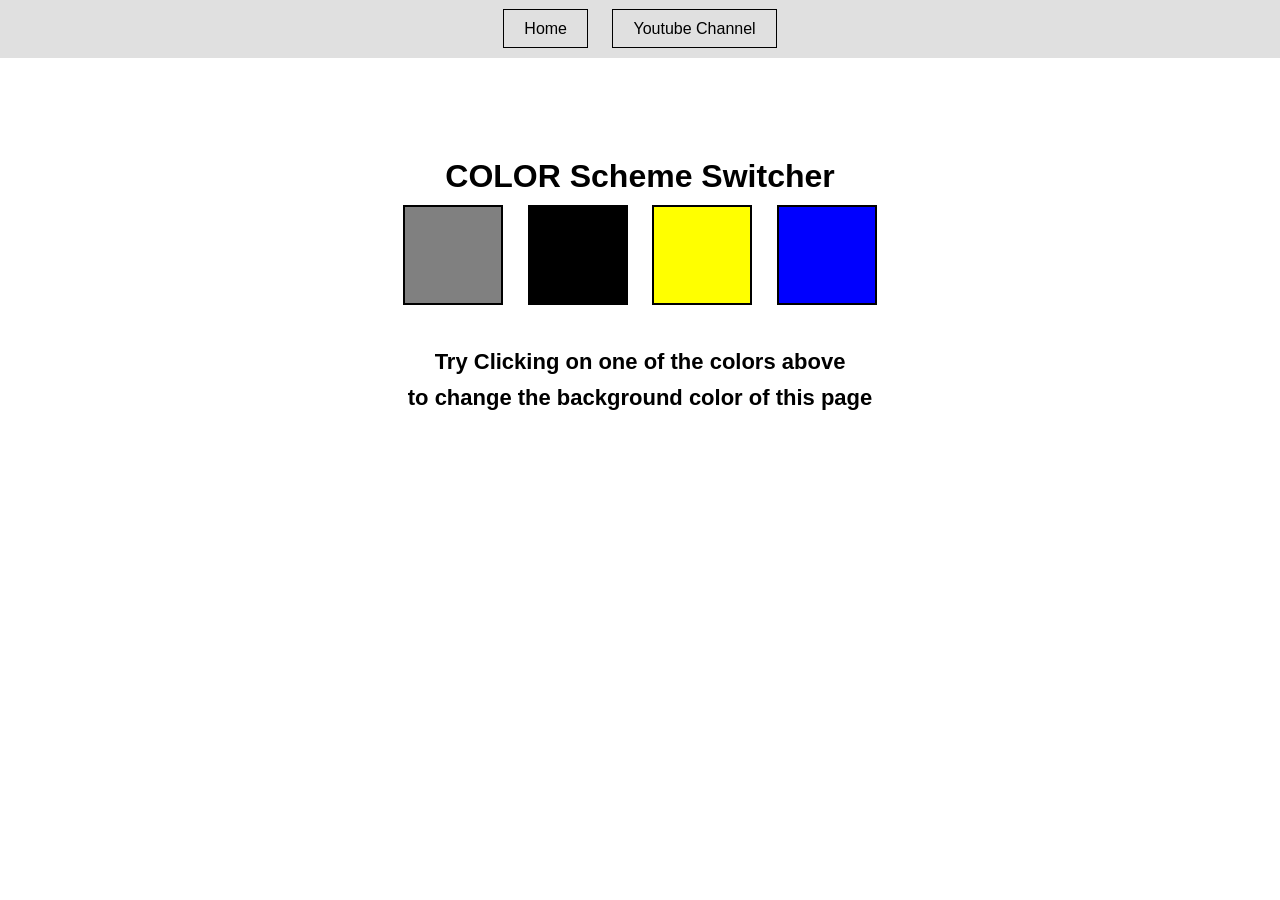
<file: projects/project1/index.html>
<!DOCTYPE html>
<html lang="en">
<head>
    <meta charset="UTF-8">
    <meta name="viewport" content="width=device-width, initial-scale=1.0">
    <meta http-equiv="X-UA-Compatible" content="ie=edge"/>
    <link rel="stylesheet" href="style.css"/>
    <title>COLOUR CHANGER Project </title>
</head>
<body>
    
    <nav>
        <a href="/" aria-current="page">Home</a>
        <a target="_blank" href="">Youtube Channel </a>
    </nav>
    <div class="canvas">
        <h1>COLOR Scheme Switcher </h1>
        <span class="button" id="Grey"></span>
        <span class="button" id="Black"></span>
        <span class="button" id="Yellow"></span>
        <span class="button" id="Blue"></span>
        <h2>Try Clicking on one of the colors above 
        
        <span> to change the background color of this page  </span>
        </h2>
    </div>
    <script src="color.js"></script>
    
</body>
</html>
</file>
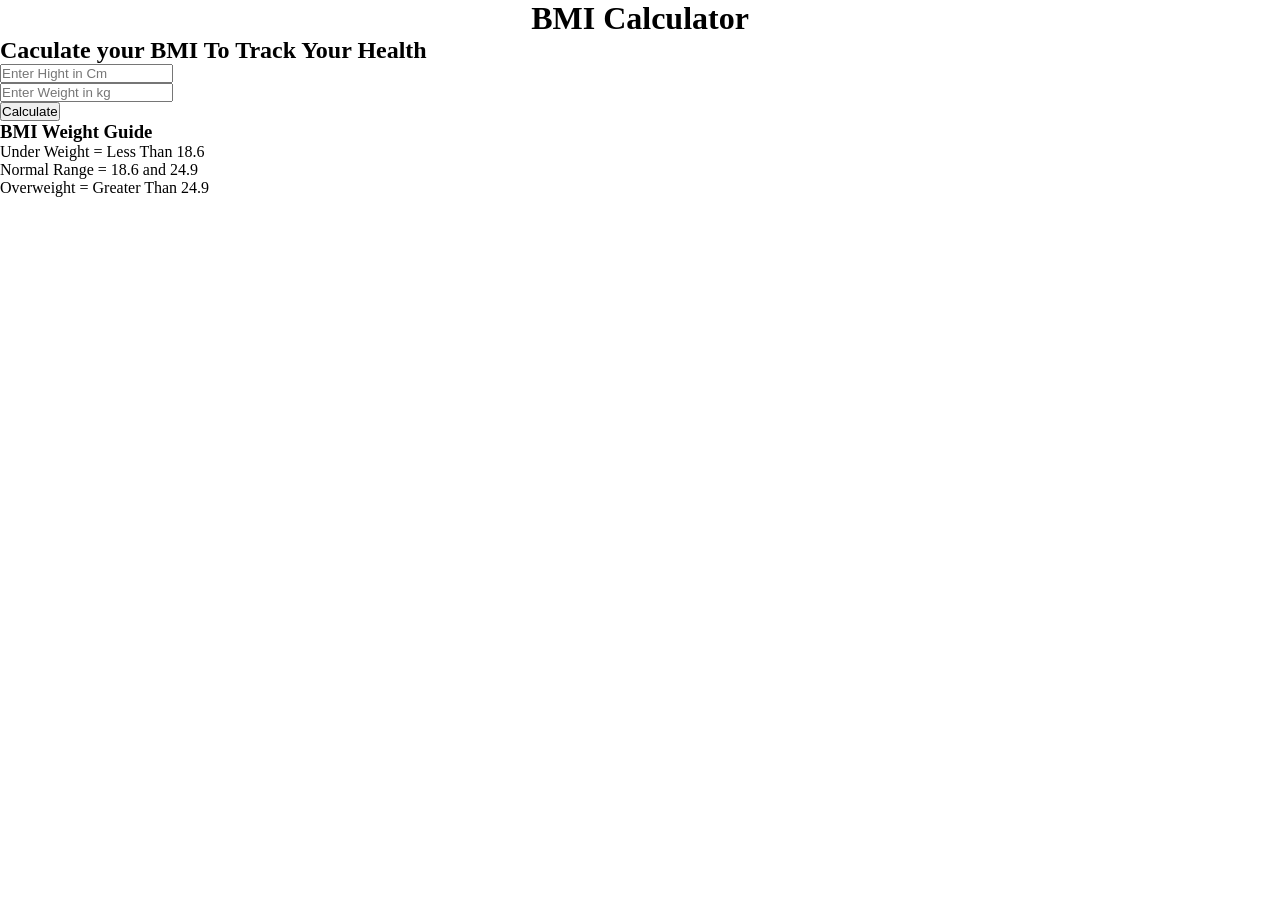
<file: projects/project2/index.html>
<!DOCTYPE html>
<html lang="en">
<head>
    <meta charset="UTF-8">
    <meta name="viewport" content="width=device-width, initial-scale=1.0">
    <title>BMI Calculator </title>
    <link rel="stylesheet" href="bmi.css">
</head>
<body>
    <form>
    <h1>BMI Calculator </h1>
    <h2>Caculate your BMI To Track Your Health</h2>
    <input type="text" name="Height" id="Height" placeholder="Enter Hight in Cm">
    <span><br>
    <input type="text" name="Weight In KG" id="Weight" placeholder="Enter Weight in kg">
    </span>
    <br>
   <button>Calculate</button>
   <div id="results"></div>
   <div id="weight-guide">
    <h3>BMI Weight Guide</h3>
    <p>Under Weight = Less Than 18.6</p>
    <p>Normal Range = 18.6 and 24.9</p>
    <p>Overweight = Greater Than 24.9</p>
   </div>
    </form>
</body>
<script src="bmi.js"></script>
</html>
</file>
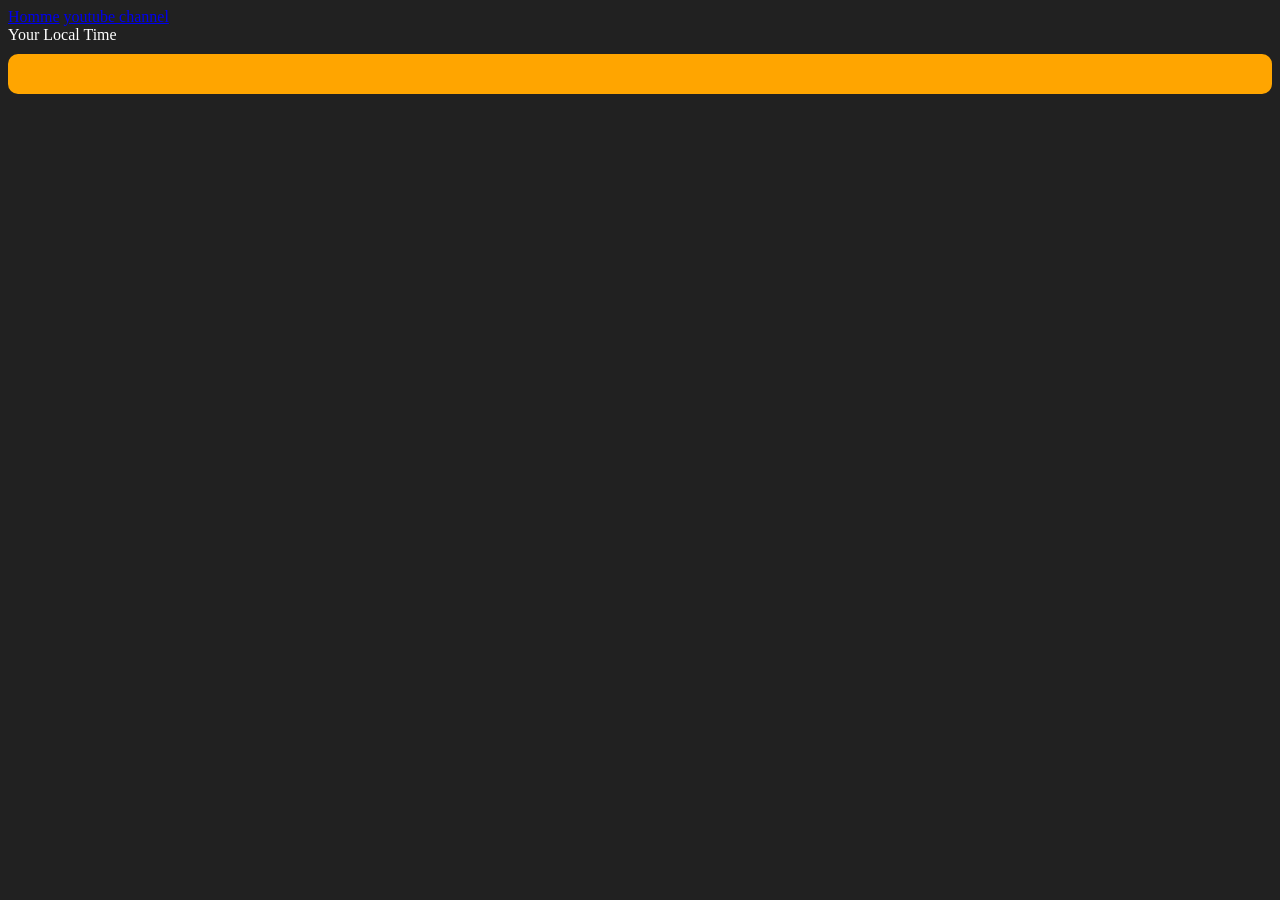
<file: projects/project3/index.html>
<!DOCTYPE html>
<html lang="en">
<head>
    <meta charset="UTF-8">
    <meta name="viewport" content="width=device-width, initial-scale=1.0">
    <link rel="StyleSheet" type="text.css" href=""/>
    <title>Your Local Time </title>
    <style>
        body {
            background-color: #212121;
            color: #fff;
        }
        .centre {
            
            display: flex;
            height: 100vh;
            justify-content: center;
            align-items: center;
            flex-direction: column;

        }

        #clock {
            font-size: 40px;
            background-color: orange;
            padding: 20px 50px;
            margin-top: 10px;
            border-radius: 10px;

        }
    
        
    </style>
    
</head>
<body>
    <nav>
        <a href="/" aria-current="page">Homme</a>
        <a target="_blank" href="https://www.youtube.com/@chaiaurcode">youtube channel </a>
    </nav>
    <div class="center">
        <div id="banner"><span>Your Local Time</span></div>
        <div id="clock"></div>

    </div>
    <script src="localtime.js"></script>
    
</body>
</html>
</file>
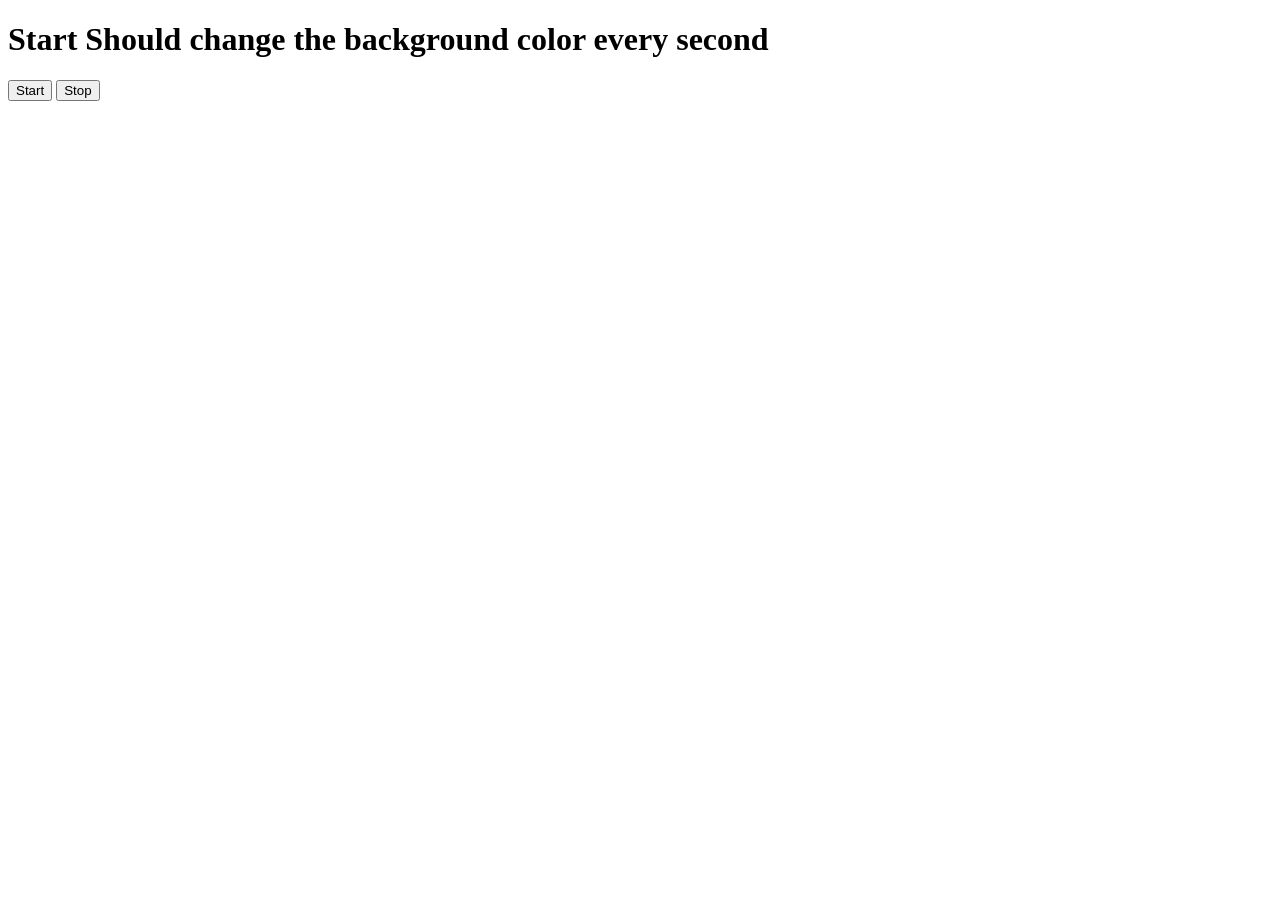
<file: Events in JS/project.html>
<!DOCTYPE html>
<html lang="en">
<head>
    <meta charset="UTF-8">
    <meta name="viewport" content="width=device-width, initial-scale=1.0">
    <title>Color Chnager</title>
</head>
<body>
    <h1>Start Should change the background color every second</h1>
    <button id="start">Start</button>
    <button id="stop">Stop</button>
    <script src="colorchange.js"></script>
</body>
</html>
</file>
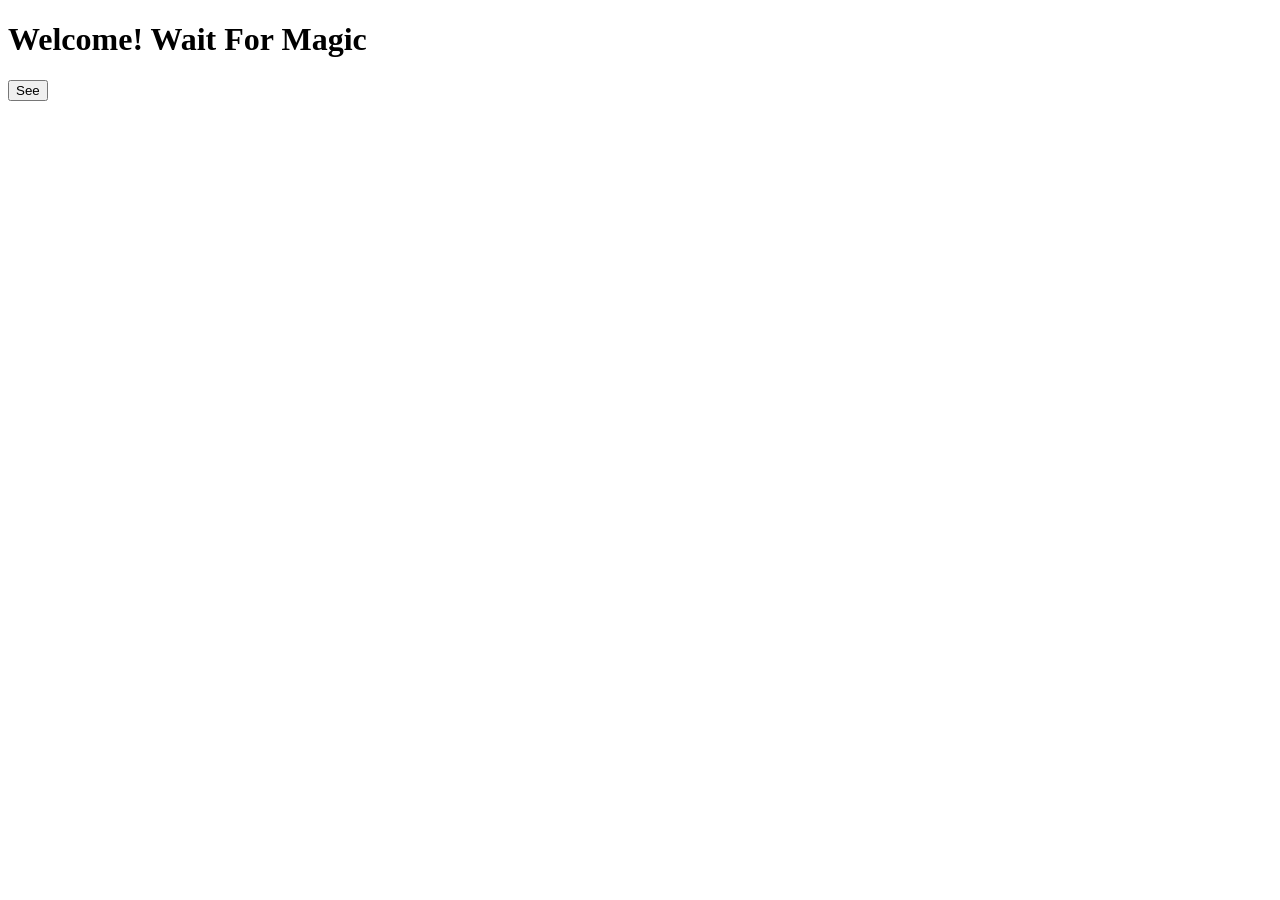
<file: Events in JS/two.html>
<!DOCTYPE html>
<html lang="en">
<head>
    <meta charset="UTF-8">
    <meta name="viewport" content="width=device-width, initial-scale=1.0">
    <title>Timeout And Interval</title>
</head>
<body>
    <h1>Welcome! Wait For Magic  </h1>
    <button id="Stop">See</button>
    
</body>
<script>

    const sayName= function(){

    console.log( "Karan Suryawanshi")}

    const ChnageText = function(){
        document.querySelector('h1').
        innerHTML = "Congratulations Karan You Cleared Our Interview Process You Got Offer Of 21LPA "
    }

    const changeMe = setTimeout(ChnageText,2000)
    document.querySelector('#Stop').addEventListener
    ('click',function(){
        clearTimeout(changeMe)
        console.log("STOPPED")
    })
</script>
</html>
</file>
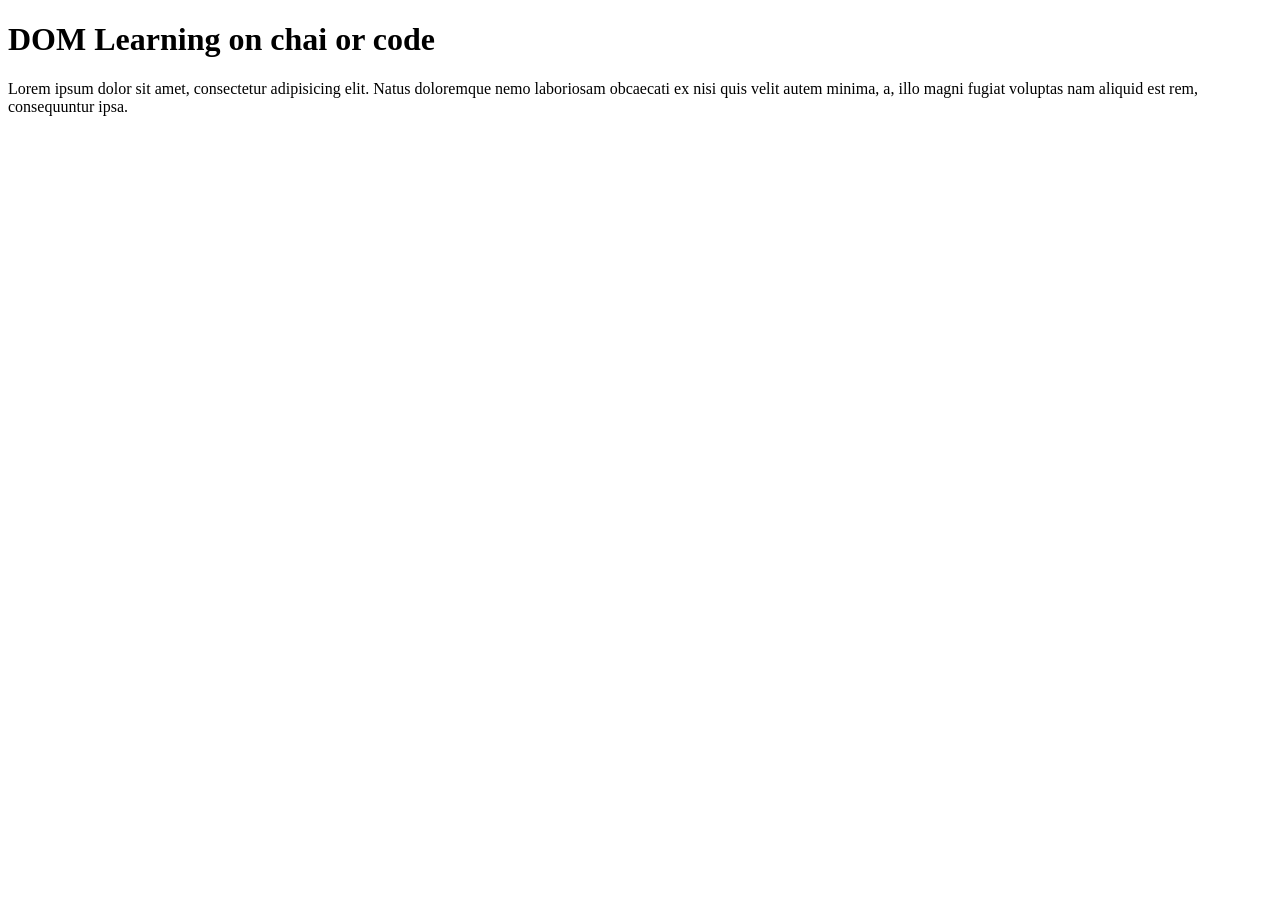
<file: Java Script Part 2 One shot/one.html>
<!DOCTYPE html>
<html lang="en">
<head>
    <meta charset="UTF-8">
    <meta name="viewport" content="width=device-width, initial-scale=1.0">
    <title>DOM Learnig</title>
</head>
<body>
    <div class = "bg - black">
        <h1 id= "title" class= "Heading" > DOM Learning on chai or code </h1>
        <p>Lorem ipsum dolor sit amet, consectetur adipisicing elit. Natus doloremque nemo laboriosam obcaecati ex nisi quis velit autem minima, a, illo magni fugiat voluptas nam aliquid est rem, consequuntur ipsa.</p>
    </div>
</body>
</html>
</file>
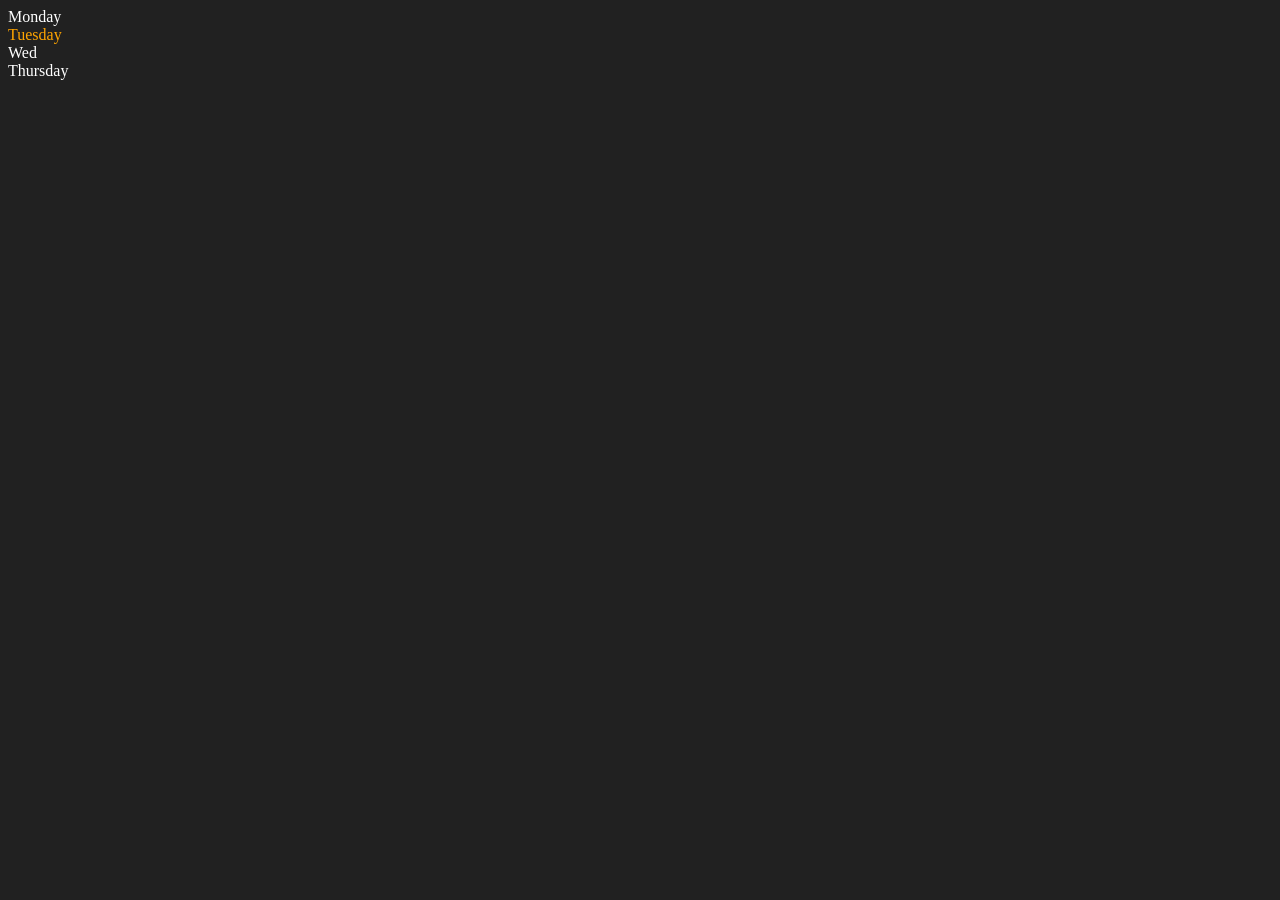
<file: Java Script Part 2 One shot/DOM/two.htm>
<!DOCTYPE html>
<html lang="en">
<head>
    <meta charset="UTF-8">
    <meta name="viewport" content="width=device-width, initial-scale=1.0">
    <title>DOM Manupulation </title>
</head>
<body style="background-color: #212121; color: #fff;">
    <div class="parent">
        <div class="day">Monday</div>
        <div class="day">Tuesday</div>
        <div class="day">Wed</div>
        <div class="day">Thursday</div>
    </div>
</body>

<script>
    const parent = document.querySelector('.parent')
    console.log(parent);
    console.log(parent.children);
    console.log(parent.children[2].innerHTML);

    for (let i = 0; i <parent.children.length; i++) {
        console.log(parent.children[i].innerHTML);
        
    }
    parent.children[1].style.color="orange"
    console.log(parent.firstElementChild);

    const dayOne=document.querySelector('.day')
    console.log(dayOne);
    console.log(dayOne.parentElement);
     
</script>
</html>
</file>
<file: projects/project1/style.css>
* {
    margin: 0;
    padding: 0;
    box-sizing: border-box;
}

body {
    background-color: white;
    font-family: Arial, Helvetica, sans-serif;
    text-align: center;
}

nav {
    background-color: #e0e0e0  ;
    padding: 20px;
}

nav a{
    text-decoration: none;
    color: black;
    border: 1px solid black;
    padding: 10px 20px;
    margin: 10px;
    border: radius 5px;
}

.canvas {
    margin: 100px auto;
    text-align: center;
}

.button {
    width: 100px;
    height: 100px;
    border: 2px solid black;
    display: inline-block;
    cursor: pointer;
    margin: 10px;
}





#Grey {
    background-color: grey;
}

#Black {
    background-color:black;
}

#Blue {
    background-color: blue;
}

#Yellow {
    background-color: yellow;
}

h2 {
    margin-top: 30px;
    font-size: 22px;

}
h2 span {
    display: block;
    margin-top: 10px;
}
</file>
<file: projects/project2/bmi.css>
* {
     margin: 0;
    padding: 0;
    box-sizing: border-box;
}

h1 {
    text-align: center;
}
</file>
